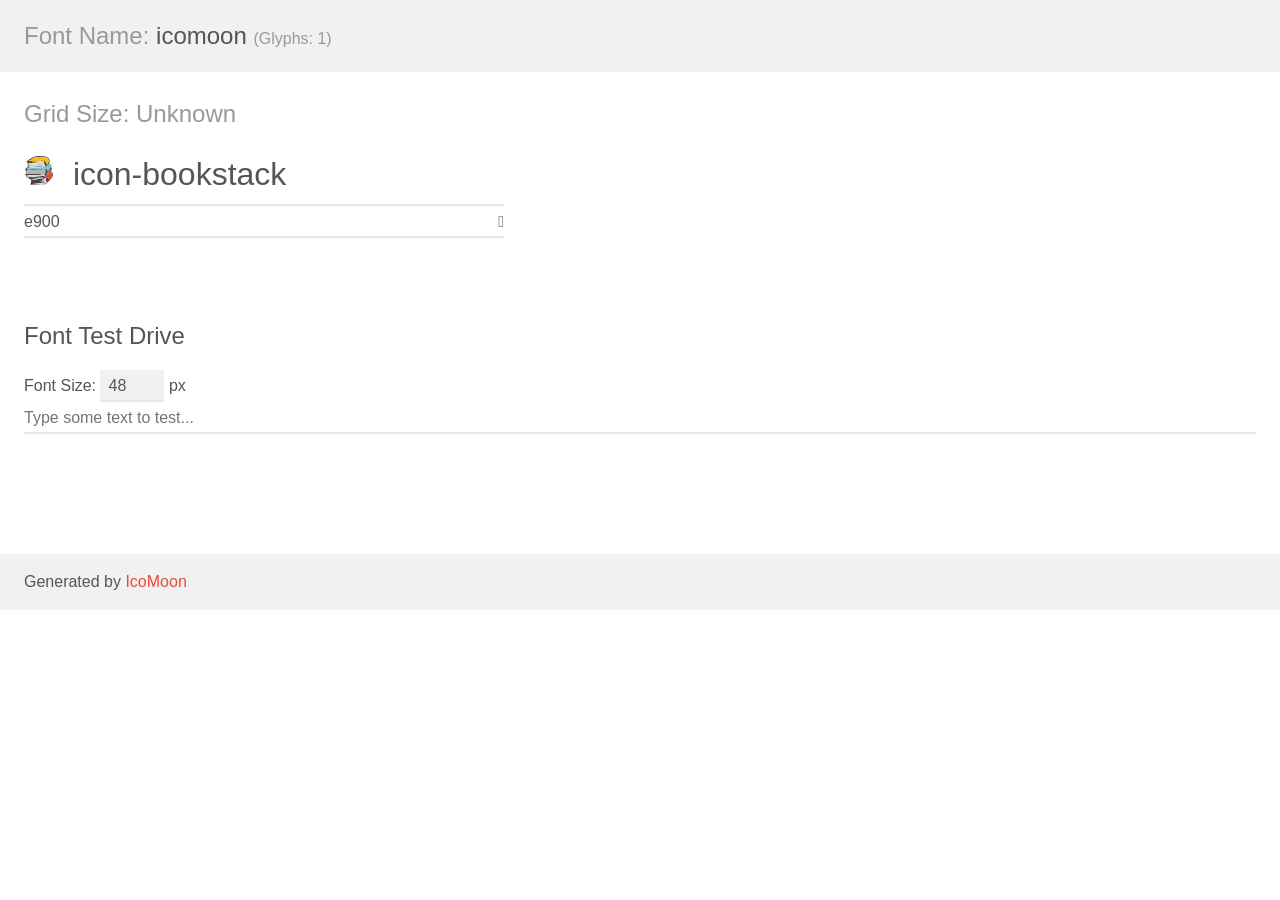
<file: book_tracker_app/backend/frontend/static/icomoon/demo.html>
<!doctype html>
<html>
<head>
    <meta charset="utf-8">
    <title>IcoMoon Demo</title>
    <meta name="description" content="An Icon Font Generated By IcoMoon.io">
    <meta name="viewport" content="width=device-width, initial-scale=1">
    <link rel="stylesheet" href="demo-files/demo.css">
    <link rel="stylesheet" href="style.css"></head>
<body>
    <div class="bgc1 clearfix">
        <h1 class="mhmm mvm"><span class="fgc1">Font Name:</span> icomoon <small class="fgc1">(Glyphs:&nbsp;1)</small></h1>
    </div>
    <div class="clearfix mhl ptl">
        <h1 class="mvm mtn fgc1">Grid Size: Unknown</h1>
        <div class="glyph fs1">
            <div class="clearfix bshadow0 pbs">
                <span class="icon-bookstack"><span class="path1"></span><span class="path2"></span><span class="path3"></span><span class="path4"></span><span class="path5"></span><span class="path6"></span></span>
                <span class="mls"> icon-bookstack</span>
            </div>
            <fieldset class="fs0 size1of1 clearfix hidden-false">
                <input type="text" readonly value="e900" class="unit size1of2" />
                <input type="text" maxlength="1" readonly value="&#xe900;" class="unitRight size1of2 talign-right" />
            </fieldset>
            <div class="fs0 bshadow0 clearfix hidden-true">
                <span class="unit pvs fgc1">liga: </span>
                <input type="text" readonly value="" class="liga unitRight" />
            </div>
        </div>
    </div>

    <!--[if gt IE 8]><!-->
    <div class="mhl clearfix mbl">
        <h1>Font Test Drive</h1>
        <label>
            Font Size: <input id="fontSize" type="number" class="textbox0 mbm"
            min="8" value="48" />
            px
        </label>
        <input id="testText" type="text" class="phl size1of1 mvl"
        placeholder="Type some text to test..." value=""/>
        <div id="testDrive" class="icon-" style="font-family: icomoon">&nbsp;
        </div>
    </div>
    <!--<![endif]-->
    <div class="bgc1 clearfix">
        <p class="mhl">Generated by <a href="https://icomoon.io/app">IcoMoon</a></p>
    </div>

    <script src="demo-files/demo.js"></script>
</body>
</html>
</file>
<file: book_tracker_app/backend/frontend/static/icomoon/demo-files/demo.css>
body {
  padding: 0;
  margin: 0;
  font-family: sans-serif;
  font-size: 1em;
  line-height: 1.5;
  color: #555;
  background: #fff;
}
h1 {
  font-size: 1.5em;
  font-weight: normal;
}
small {
  font-size: .66666667em;
}
a {
  color: #e74c3c;
  text-decoration: none;
}
a:hover, a:focus {
  box-shadow: 0 1px #e74c3c;
}
.bshadow0, input {
  box-shadow: inset 0 -2px #e7e7e7;
}
input:hover {
  box-shadow: inset 0 -2px #ccc;
}
input, fieldset {
  font-family: sans-serif;
  font-size: 1em;
  margin: 0;
  padding: 0;
  border: 0;
}
input {
  color: inherit;
  line-height: 1.5;
  height: 1.5em;
  padding: .25em 0;
}
input:focus {
  outline: none;
  box-shadow: inset 0 -2px #449fdb;
}
.glyph {
  font-size: 16px;
  width: 15em;
  padding-bottom: 1em;
  margin-right: 4em;
  margin-bottom: 1em;
  float: left;
  overflow: hidden;
}
.liga {
  width: 80%;
  width: calc(100% - 2.5em);
}
.talign-right {
  text-align: right;
}
.talign-center {
  text-align: center;
}
.bgc1 {
  background: #f1f1f1;
}
.fgc1 {
  color: #999;
}
.fgc0 {
  color: #000;
}
p {
  margin-top: 1em;
  margin-bottom: 1em;
}
.mvm {
  margin-top: .75em;
  margin-bottom: .75em;
}
.mtn {
  margin-top: 0;
}
.mtl, .mal {
  margin-top: 1.5em;
}
.mbl, .mal {
  margin-bottom: 1.5em;
}
.mal, .mhl {
  margin-left: 1.5em;
  margin-right: 1.5em;
}
.mhmm {
  margin-left: 1em;
  margin-right: 1em;
}
.mls {
  margin-left: .25em;
}
.ptl {
  padding-top: 1.5em;
}
.pbs, .pvs {
  padding-bottom: .25em;
}
.pvs, .pts {
  padding-top: .25em;
}
.unit {
  float: left;
}
.unitRight {
  float: right;
}
.size1of2 {
  width: 50%;
}
.size1of1 {
  width: 100%;
}
.clearfix:before, .clearfix:after {
  content: " ";
  display: table;
}
.clearfix:after {
  clear: both;
}
.hidden-true {
  display: none;
}
.textbox0 {
  width: 3em;
  background: #f1f1f1;
  padding: .25em .5em;
  line-height: 1.5;
  height: 1.5em;
}
#testDrive {
  display: block;
  padding-top: 24px;
  line-height: 1.5;
}
.fs0 {
  font-size: 16px;
}
.fs1 {
  font-size: 32px;
}
</file>
<file: book_tracker_app/backend/frontend/static/icomoon/style.css>
@font-face {
  font-family: 'icomoon';
  src:  url('fonts/icomoon.eot?y15gnp');
  src:  url('fonts/icomoon.eot?y15gnp#iefix') format('embedded-opentype'),
    url('fonts/icomoon.ttf?y15gnp') format('truetype'),
    url('fonts/icomoon.woff?y15gnp') format('woff'),
    url('fonts/icomoon.svg?y15gnp#icomoon') format('svg');
  font-weight: normal;
  font-style: normal;
  font-display: block;
}

[class^="icon-"], [class*=" icon-"] {
  /* use !important to prevent issues with browser extensions that change fonts */
  font-family: 'icomoon' !important;
  speak: never;
  font-style: normal;
  font-weight: normal;
  font-variant: normal;
  text-transform: none;
  line-height: 1;

  /* Better Font Rendering =========== */
  -webkit-font-smoothing: antialiased;
  -moz-osx-font-smoothing: grayscale;
}

.icon-bookstack .path1:before {
  content: "\e900";
  color: rgb(71, 65, 63);
}
.icon-bookstack .path2:before {
  content: "\e901";
  margin-left: -1em;
  color: rgb(212, 221, 221);
}
.icon-bookstack .path3:before {
  content: "\e902";
  margin-left: -1em;
  color: rgb(178, 181, 181);
}
.icon-bookstack .path4:before {
  content: "\e903";
  margin-left: -1em;
  color: rgb(250, 188, 19);
}
.icon-bookstack .path5:before {
  content: "\e904";
  margin-left: -1em;
  color: rgb(231, 75, 39);
}
.icon-bookstack .path6:before {
  content: "\e905";
  margin-left: -1em;
  color: rgb(117, 196, 199);
}
</file>
